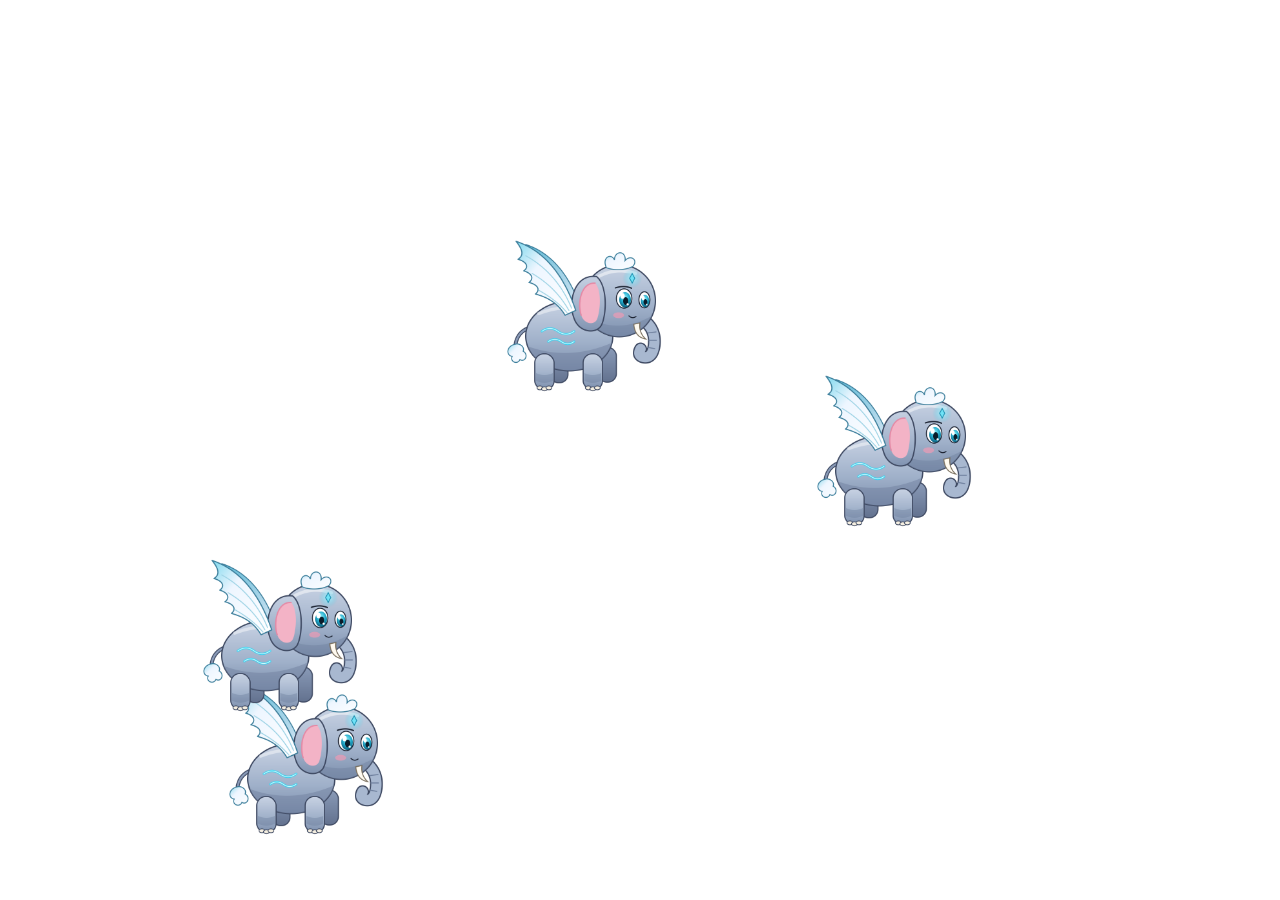
<file: JS-OOP/Pega/index.html>
<!DOCTYPE html>
<html lang="en">
 
<head>
    <meta charset="UTF-8">
    <meta name="viewport" content="width=<device-width>, initial-scale=1.0">
    <title>Document</title>
    <style>
        body {
            margin: 0;
            overflow: hidden;
            height: 100vh;
            display: flex;
            justify-content: center;
            align-items: center;
        }
 
        .pega {
            position: absolute;
            width: 200px;
        }
    </style>
</head>
 
<body>
    <script>
        const namesliste = ["hugo", "hans", "otto", "lisa", "susi"];
        const farbenlsite = ["grau", "braun", "schwarz", "weiss", "rosa"];
        const true_false = [true, false];
        const geschlechtliste = ["m", "w"];
        const ele_arrayname = ["name", "farbe", "geschlecht", "position_x", "position_y", "hoehe", "gewicht", "alter", "fluegellaenge", "breite", "geschwindigkeit", "istamfliegen", "istamkaken", "anzahl_fluegel"];
        // hoehe cm, gewicht kg, alter Jahre, fluegellaenge cm, breite cm, geschwindigkeit kmh
        const ele_array = ["hugo", "grau", "w", 0, 1, 280, 890, 50, 409, 187, 9, false, false, 2];
        const ele_liste = [];
        ele_liste.push(ele_array);

        function create_image_pega(left, right, index) {
            let img = document.createElement('img');
            img.id = `bild${index}`; // pega0, pega1, pega2, ...
            img.src = "media/pega.png";
            img.className = "pega";
            img.style.left =  left + "px";
            img.style.top =  right + "px";
            document.body.appendChild(img);
            return img;
        }

        function init_ele_liste(n) {
            for (let i = 0; i < n; i++) {
                // Zufallswerte für jeden Elefanten neu auswählen
                let random_name = namesliste[Math.floor(Math.random() * namesliste.length)];
                let random_farbe = farbenlsite[Math.floor(Math.random() * farbenlsite.length)];
                let random_geschlecht = geschlechtliste[Math.floor(Math.random() * geschlechtliste.length)];
                let random_fliegen = true_false[Math.floor(Math.random() * true_false.length)];
                let random_kaken = true_false[Math.floor(Math.random() * true_false.length)];

                // Zahlen werden vom ersten Elefanten (ele_array) übernommen
                let new_ele_array = [random_name, random_farbe, random_geschlecht, ele_array[3], ele_array[4], ele_array[5], ele_array[6], ele_array[7], ele_array[8], ele_array[9], ele_array[10], random_fliegen, random_kaken, ele_array[13]];
                ele_liste.push(new_ele_array);
            }
        }
        function print_array(pegaphant) {
            for (let i = 0; i < pegaphant.length; i++) {
                console.log(ele_arrayname[i] + ": " + pegaphant[i]);
            }
        }
        function print_array_liste(pegaphantliste) {
            for (let i = 0; i < pegaphantliste.length; i++) {
                console.log(`Elefant ${i + 1}:`);
                print_array(pegaphantliste[i]);
            }

        }
        // Index im Array: 0 name, 1 farbe, 2 geschlecht, 4 position_y, 7 alter, 10 geschwindigkeit, 11 istamfliegen, 13 anzahl_fluegel
        function print_info(pegaphant) {
            console.log(`name: ${pegaphant[0]} farbe: ${pegaphant[1]} geschlecht: ${pegaphant[2]} ${pegaphant[7]} ${pegaphant[13]}`);
        }

        function ele_fliegt(pegaphant) {
            pegaphant[10] = 300; //kmh
            pegaphant[11] = true;
            pegaphant[4] = pegaphant[4] + 1;
        }

        init_ele_liste(3);

        // Jeder Pegaphant in der Liste fliegt los
        for (let i = 0; i < ele_liste.length; i++) {
            print_info(ele_liste[i]);
            ele_fliegt(ele_liste[i]);
            print_info(ele_liste[i]);
        }

        print_array_liste(ele_liste);
    </script>
 
    <script>
        // Für jeden Pegaphanten: ein Bild, eine Position, eine Richtung (gleicher Index wie ele_liste)
        const bilder = [];
        const positionen = [];
        const richtungen = [];
        const positionen_y = [];
        const richtungen_y = [];

        // Erstellt ein Bild für einen Pegaphanten und gibt es zurück
        

        for (let i = 0; i < ele_liste.length; i++) {
            let random_y = Math.random() * (window.innerHeight - 200); // zufällige Höhe, damit das Bild im Fenster bleibt
            let bild = create_image_pega(10 + Math.random() * 70, random_y, i);

            bilder.push(bild);
            positionen.push(10 + Math.random() * 70); // Startposition zwischen 10% und 80%
            richtungen.push(true_false[Math.floor(Math.random() * 2)] ? 1 : -1); // -1 = links, 1 = rechts
            positionen_y.push(10 + Math.random() * 60); // Starthöhe zwischen 10% und 70%
            richtungen_y.push(true_false[Math.floor(Math.random() * 2)] ? 1 : -1); // -1 = hoch, 1 = runter
        }

        function animate() {
            for (let i = 0; i < bilder.length; i++) {
                // Aktualisiere die Position
                positionen[i] += richtungen[i] * 0.5; // Bewegungsgeschwindigkeit
                positionen_y[i] += richtungen_y[i] * 0.3; // Bewegungsgeschwindigkeit hoch/runter
                // Ändere die Richtung, wenn der Elefant den Rand erreicht
                // FEHLER: vorher stand hier "position" und "richtung" -> diese Variablen gibt es nicht!
                // Richtig ist das Array mit Index: positionen[i] und richtungen[i]
                if (positionen[i] <= 10) {
                    richtungen[i] = 1; // Bewege nach rechts
                } else if (positionen[i] >= 80) {
                    richtungen[i] = -1; // Bewege nach links
                }
                // Gleiches für hoch/runter
                if (positionen_y[i] <= 10) {
                    richtungen_y[i] = 1; // Bewege nach unten
                } else if (positionen_y[i] >= 70) {
                    richtungen_y[i] = -1; // Bewege nach oben
                }
                // Setze die neue Position
                // FEHLER: vorher war hier eine zweite Schleife mit demselben "i",
                // die ALLEN Elefanten dieselbe Position gegeben hat. Eine Zeile reicht:
                ele_liste[i][3] = positionen[i];
                //ele_liste[i][4] = positionen_y[i];
                bilder[i].style.left = `${positionen[i]}%`;
                // FEHLER: vorher wurde "top" auf die x-Position gesetzt -> jetzt positionen_y[i]
                //bilder[i].style.top = `${positionen_y[i]}%`;
            }
            // Führe die Animation erneut aus
            requestAnimationFrame(animate);
        }
       
        animate();
    </script>
</body>
 
</html>
</file>
